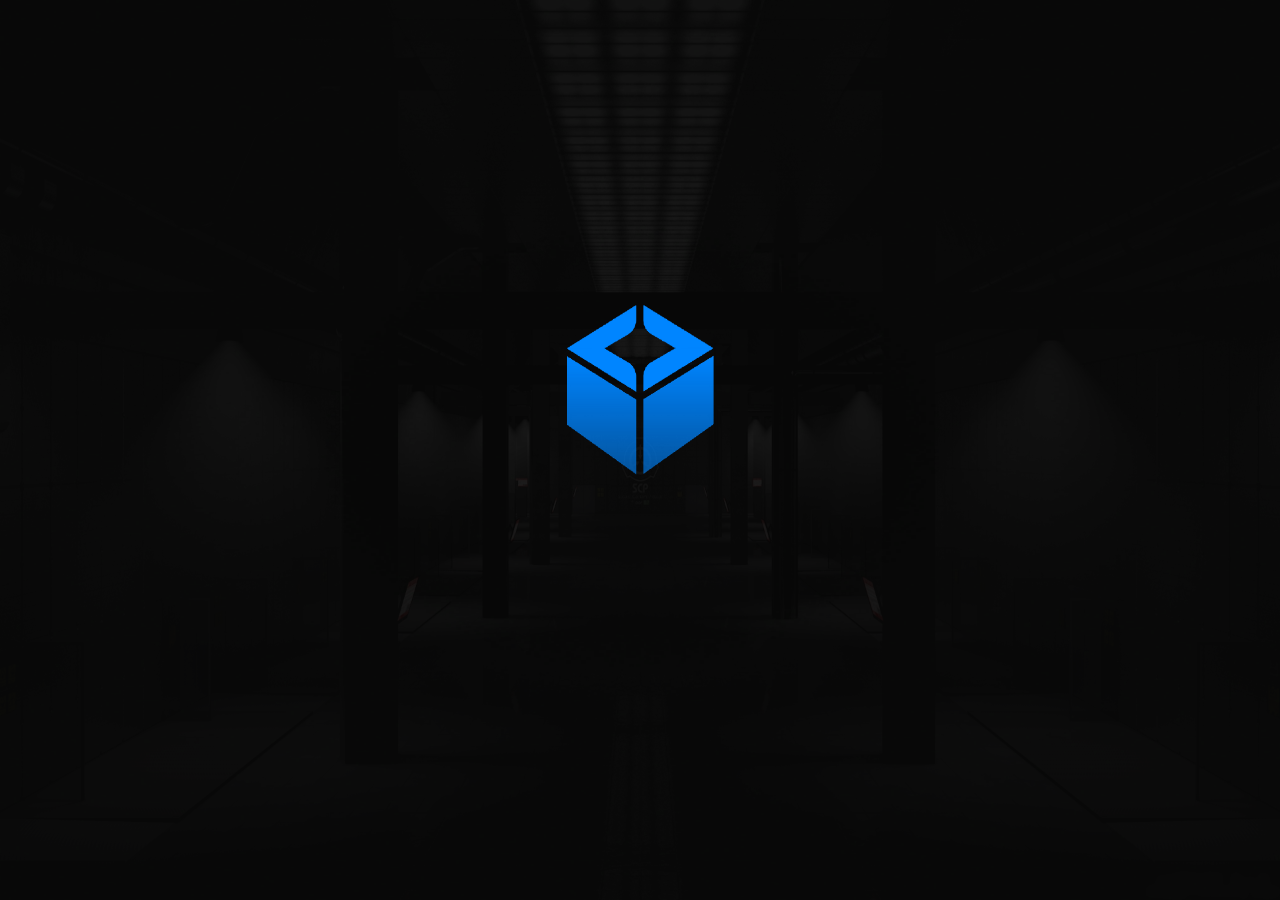
<file: index.html>
<html>
	<head>
		<title>Loading..</title>
		<link rel="stylesheet" type="text/css" href="index.css?3"/>
		<style>
			BODY
{
	overflow: hidden;
	margin: 0px;

	background-position: center;
	-webkit-background-position: center;
	background-size: cover;
	-webkit-background-size: cover;
}

#container
{
	position: fixed;
	text-align: center;
	left: 50%;
	top: 50%;
	margin-top: -150px;
	margin-left: -150px;
	width: 300px;
	height: 300px;
}

#background
{
	background-image: url('img/bg.png');
	background-size: 100% 100%;
	-webkit-background-size: 100% 100%;
	height: 100%;
}

#overlay
{
	background-image: url('img/overlay.png');
	background-size: 100% 100%;
	-webkit-background-size: 100% 100%;
	height: 100%;
}

@-webkit-keyframes bounce {
	0%, 100% {
		-webkit-transform: translateY(0) scale(1, 1);
	}
	10% {
		-webkit-transform: translateY(0) scale( 1.3, 0.72);
	}
	40% {
		-webkit-transform: translateY(-110px) scale(0.80,1.2);
	}
	80% {
		-webkit-transform: translateY(0) scale(1.1, 0.92);
	}
}

.bounce {
	width: 180px;
	height: auto;
	-webkit-animation: bounce 1.5s infinite;
	-webkit-transform-origin: 50% 100%;
}

		</style>
	</head>
	<body>
		<div id="background">
			<div id="overlay"></div>
		</div>
		<div id="container">
			<center>
				<img src='img/logo.png' class="bounce"/>
			</center>
		</div>
	</body>
</html>
</file>
<file: index.css>
BODY
{
	overflow: hidden;
	margin: 0px;

	background-position: center;
	-webkit-background-position: center;
	background-size: cover;
	-webkit-background-size: cover;
}

#container
{
	position: fixed;
	text-align: center;
	left: 50%;
	top: 50%;
	margin-top: -150px;
	margin-left: -150px;
	width: 300px;
	height: 300px;
}

#background
{
	background-image: url('img/bg.png');
	background-size: 100% 100%;
	-webkit-background-size: 100% 100%;
	height: 100%;
}

#overlay
{
	background-image: url('img/overlay.png');
	background-size: 100% 100%;
	-webkit-background-size: 100% 100%;
	height: 100%;
}

@-webkit-keyframes bounce {
	0%, 100% {
		-webkit-transform: translateY(0) scale(1, 1);
	}
	10% {
		-webkit-transform: translateY(0) scale( 1.3, 0.72);
	}
	40% {
		-webkit-transform: translateY(-110px) scale(0.80,1.2);
	}
	80% {
		-webkit-transform: translateY(0) scale(1.1, 0.92);
	}
}

.bounce {
	width: 180px;
	height: auto;
	-webkit-animation: bounce 1.5s infinite;
	-webkit-transform-origin: 50% 100%;
}
</file>
